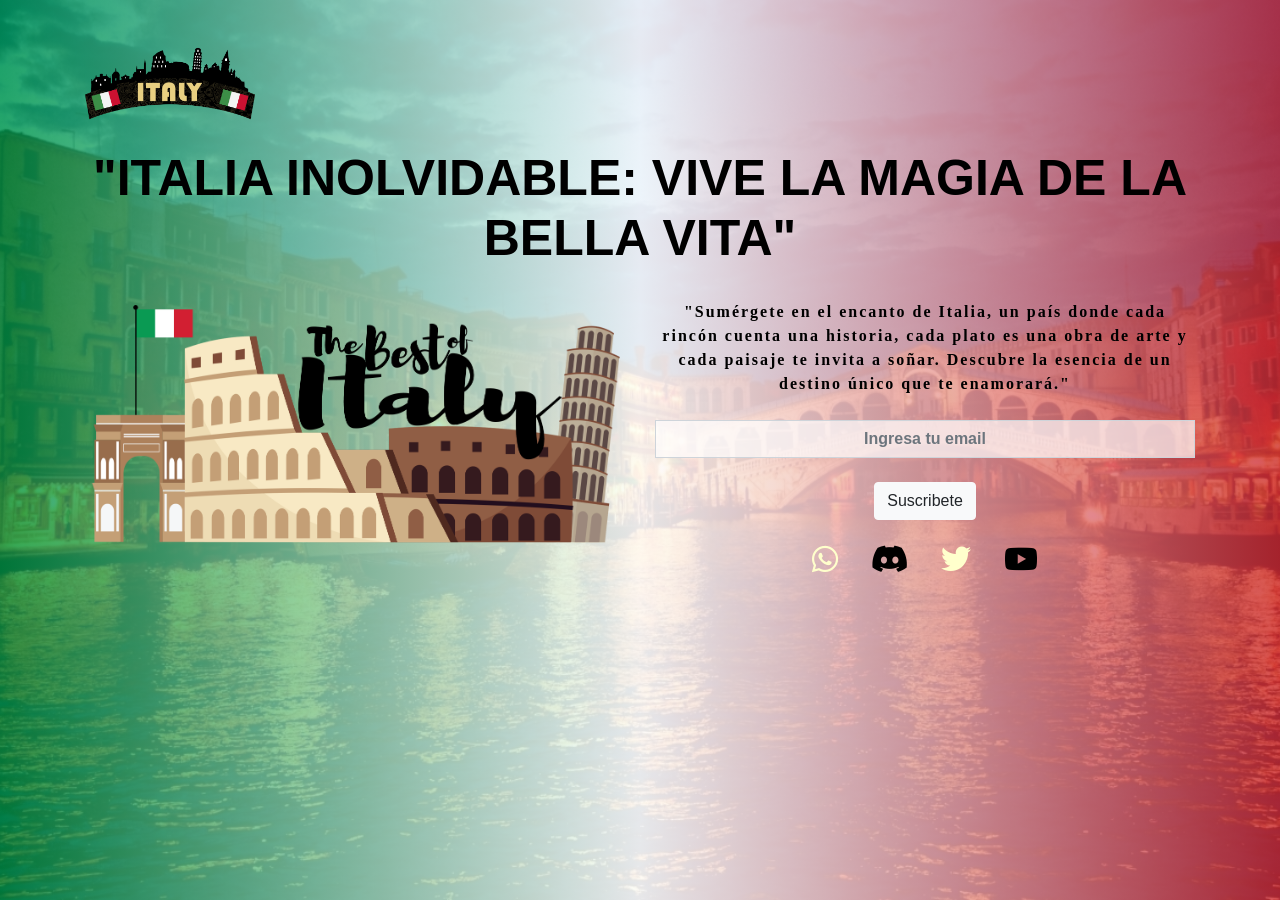
<file: CodigoFuente - Landing Page/index.html>
<!DOCTYPE html>
<html lang="en">

<head>
    <meta charset="UTF-8">
    <meta name="viewport" content="width=device-width, initial-scale=1.0">
    <meta http-equiv="X-UA-Compatible" content="ie=edge">
    <title>Bootstrap4 Landing01</title>
    <!-- BOOTSTRAP CDN -->
    <link rel="stylesheet" href="https://stackpath.bootstrapcdn.com/bootstrap/4.3.1/css/bootstrap.min.css"
        integrity="sha384-ggOyR0iXCbMQv3Xipma34MD+dH/1fQ784/j6cY/iJTQUOhcWr7x9JvoRxT2MZw1T" crossorigin="anonymous">
    <!-- FONT AWESOME -->
    <link rel="stylesheet" href="https://use.fontawesome.com/releases/v5.7.2/css/all.css"
        integrity="sha384-fnmOCqbTlWIlj8LyTjo7mOUStjsKC4pOpQbqyi7RrhN7udi9RwhKkMHpvLbHG9Sr" crossorigin="anonymous">
    <!-- CUSTOM CSS -->
    <link rel="stylesheet" href="styles.css">
</head>

<body>

    <header class="container">
        <div class="row">
            <div class="col-sm-12 my-4">
                <a href="index.html mt-4">
                    <img src="img/right-laptop.png" class="logo">
                </a>
                <h1 style="font-size: 50px;" class="text-center display-3 text-uppercase font-weight-bold mt-4">"Italia Inolvidable: Vive la Magia de la Bella Vita"</h1>
            </div>
            <div class="col-sm-6">
                <img src="img/logo.png" class="img-fluid">
            </div>
            <div class="col-sm-6 text-center">
                <p class="text-center text-description">"Sumérgete en el encanto de Italia, un país donde cada rincón cuenta una historia, cada plato es una obra de arte y cada paisaje te invita a soñar. Descubre la esencia de un destino único que te enamorará."</p>
                <form action="index.html">
                    <input class="form-control rounded-0 my-4 text-center" type="email" name="Write your Email"
                        placeholder="Ingresa tu email">
                    <button type="submit" class="btn btn-light btn-outline rounded-20">
                        Suscribete
                    </button>
                </form>
                <ul class="list-unstyled list-inline mt-4">
                    <li class="list-inline-item">
                        <a href="">
                            <i class="fab fa-whatsapp"></i>
                        </a>
                    </li>
                    <li class="list-inline-item">
                        <a href="">
                            <i style="color: black;" class="fab fa-discord"></i>
                        </a>
                    </li>
                    <li class="list-inline-item">
                        <a href="">
                            <i class="fab fa-twitter"></i>
                        </a>
                    </li>
                    <li class="list-inline-item">
                        <a href="">
                            <i style="color: black;" class="fab fa-youtube"></i>
                        </a>
                    </li>
                </ul>
            </div>
        </div>
    </header>

</body>

</html>
</file>
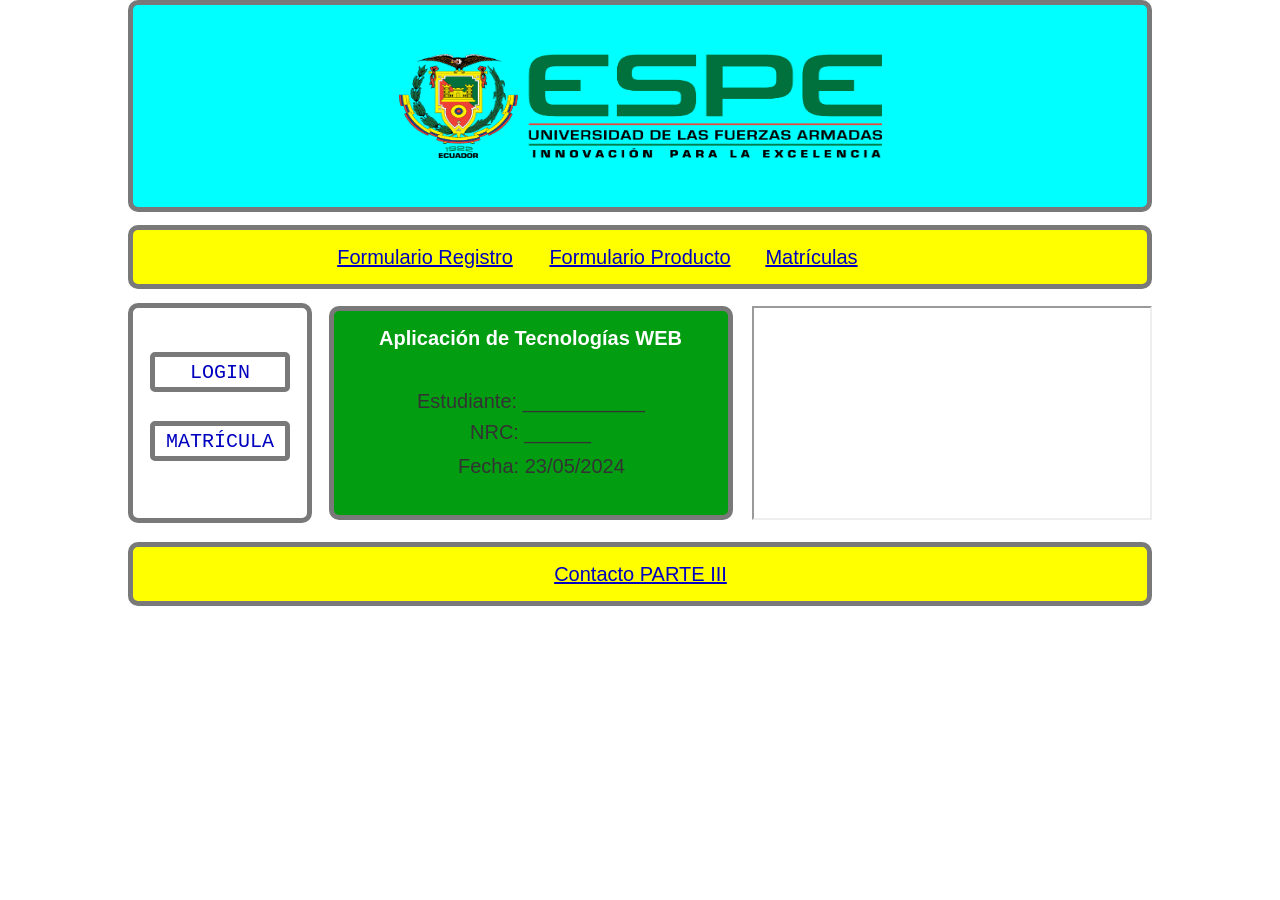
<file: Ejercicio2/G5_HTML_CSS_JAVASCRIPT_DEBER2/index.html>
﻿<!DOCTYPE html>
<html>
  <head>
    <title>Home</title>
    <meta http-equiv="X-UA-Compatible" content="IE=edge"/>
    <meta http-equiv="content-type" content="text/html; charset=utf-8"/>
    <link href="resources/css/axure_rp_page.css" type="text/css" rel="stylesheet"/>
    <link href="data/styles.css" type="text/css" rel="stylesheet"/>
    <link href="files/home/styles.css" type="text/css" rel="stylesheet"/>
    <script src="resources/scripts/jquery-3.2.1.min.js"></script>
    <script src="resources/scripts/axure/axQuery.js"></script>
    <script src="resources/scripts/axure/globals.js"></script>
    <script src="resources/scripts/axutils.js"></script>
    <script src="resources/scripts/axure/annotation.js"></script>
    <script src="resources/scripts/axure/axQuery.std.js"></script>
    <script src="resources/scripts/axure/doc.js"></script>
    <script src="resources/scripts/messagecenter.js"></script>
    <script src="resources/scripts/axure/events.js"></script>
    <script src="resources/scripts/axure/recording.js"></script>
    <script src="resources/scripts/axure/action.js"></script>
    <script src="resources/scripts/axure/expr.js"></script>
    <script src="resources/scripts/axure/geometry.js"></script>
    <script src="resources/scripts/axure/flyout.js"></script>
    <script src="resources/scripts/axure/model.js"></script>
    <script src="resources/scripts/axure/repeater.js"></script>
    <script src="resources/scripts/axure/sto.js"></script>
    <script src="resources/scripts/axure/utils.temp.js"></script>
    <script src="resources/scripts/axure/variables.js"></script>
    <script src="resources/scripts/axure/drag.js"></script>
    <script src="resources/scripts/axure/move.js"></script>
    <script src="resources/scripts/axure/visibility.js"></script>
    <script src="resources/scripts/axure/style.js"></script>
    <script src="resources/scripts/axure/adaptive.js"></script>
    <script src="resources/scripts/axure/tree.js"></script>
    <script src="resources/scripts/axure/init.temp.js"></script>
    <script src="resources/scripts/axure/legacy.js"></script>
    <script src="resources/scripts/axure/viewer.js"></script>
    <script src="resources/scripts/axure/math.js"></script>
    <script src="resources/scripts/axure/jquery.nicescroll.min.js"></script>
    <script src="data/document.js"></script>
    <script src="files/home/data.js"></script>
    <script type="text/javascript">
      $axure.utils.getTransparentGifPath = function() { return 'resources/images/transparent.gif'; };
      $axure.utils.getOtherPath = function() { return 'resources/Other.html'; };
      $axure.utils.getReloadPath = function() { return 'resources/reload.html'; };
    </script>
  </head>
  <body>
    <div id="base" class="">

      <!-- Unnamed (Rectangle) -->
      <div id="u0" class="ax_default box_2">
        <div id="u0_div" class=""></div>
        <div id="u0_text" class="text " style="display:none; visibility: hidden">
          <p></p>
        </div>
      </div>

      <!-- Unnamed (Image) -->
      <div id="u1" class="ax_default image">
        <img id="u1_img" class="img " src="images/home/u1.png"/>
        <div id="u1_text" class="text " style="display:none; visibility: hidden">
          <p></p>
        </div>
      </div>

      <!-- Unnamed (Rectangle) -->
      <div id="u2" class="ax_default box_2">
        <div id="u2_div" class=""></div>
        <div id="u2_text" class="text " style="display:none; visibility: hidden">
          <p></p>
        </div>
      </div>

      <!-- Unnamed (Rectangle) -->
      <div id="u3" class="ax_default link_button">
        <div id="u3_div" class=""></div>
        <div id="u3_text" class="text ">
          <a href="form_registro.html" style="text-decoration: underline;">Formulario Registro</a>
        </div>
      </div>

      <!-- Unnamed (Rectangle) -->
      <div id="u4" class="ax_default link_button">
        <div id="u4_div" class=""></div>
        <div id="u4_text" class="text ">
          <a href="form_producto.html" style="text-decoration: underline;">Formulario Producto</a>        
        </div>
      </div>

      <!-- Unnamed (Rectangle) -->
      <div id="u5" class="ax_default link_button">
        <div id="u5_div" class=""></div>
        <div id="u5_text" class="text ">
          <p><span style="text-decoration:underline ;">Matrículas</span></p>
        </div>
      </div>

      <!-- Unnamed (Rectangle) -->
      <div id="u6" class="ax_default box_2">
        <div id="u6_div" class=""></div>
        <div id="u6_text" class="text " style="display:none; visibility: hidden">
          <p></p>
        </div>
      </div>

      <!-- Unnamed (Rectangle) -->
      <div id="u7" class="ax_default button">
        <div id="u7_div" class=""></div>
        <div id="u7_text" class="text ">
          <a href="FormLoginAvanzado/loginAvanzado.html" style="text-decoration: none;">LOGIN</a>
        </div>
      </div>

      <!-- Unnamed (Rectangle) -->
      <div id="u8" class="ax_default button">
        <div id="u8_div" class=""></div>
        <div id="u8_text" class="text ">
          <p><span>MATRÍCULA</span></p>
        </div>
      </div>

      <!-- Unnamed (Rectangle) -->
      <div id="u9" class="ax_default box_1">
        <div id="u9_div" class=""></div>
        <div id="u9_text" class="text " style="display:none; visibility: hidden">
          <p></p>
        </div>
      </div>

      <!-- Unnamed (Rectangle) -->
      <div id="u10" class="ax_default label">
        <div id="u10_div" class=""></div>
        <div id="u10_text" class="text ">
          <p><span>Aplicación de Tecnologías WEB</span></p>
        </div>
      </div>

      <!-- Unnamed (Rectangle) -->
      <div id="u11" class="ax_default label">
        <div id="u11_div" class=""></div>
        <div id="u11_text" class="text ">
          <p><span>Estudiante: ___________</span></p>
        </div>
      </div>

      <!-- Unnamed (Rectangle) -->
      <div id="u12" class="ax_default label">
        <div id="u12_div" class=""></div>
        <div id="u12_text" class="text ">
          <p><span>NRC: ______</span></p>
        </div>
      </div>

      <!-- Unnamed (Rectangle) -->
      <div id="u13" class="ax_default label">
        <div id="u13_div" class=""></div>
        <div id="u13_text" class="text ">
          <p><span>Fecha: 23/05/2024</span></p>
        </div>
      </div>

      <!-- Unnamed (Rectangle) -->
      <div id="u14" class="ax_default box_2">
        <div id="u14_div" class=""></div>
        <div id="u14_text" class="text " style="display:none; visibility: hidden">
          <p></p>
        </div>
      </div>

      <!-- Unnamed (Rectangle) -->
      <div id="u15" class="ax_default link_button">
        <div id="u15_div" class=""></div>
        <div id="u15_text" class="text ">
          <p><span style="text-decoration:underline ;">Contacto PARTE III</span></p>
        </div>
      </div>

      <!-- Unnamed (Inline Frame) -->
      <div id="u16" class="ax_default">
        <iframe id="u16_input" scrolling="no" frameborder="1" webkitallowfullscreen mozallowfullscreen allowfullscreen></iframe>
      </div>
    </div>
    <script src="resources/scripts/axure/ios.js"></script>
  </body>
</html>
</file>
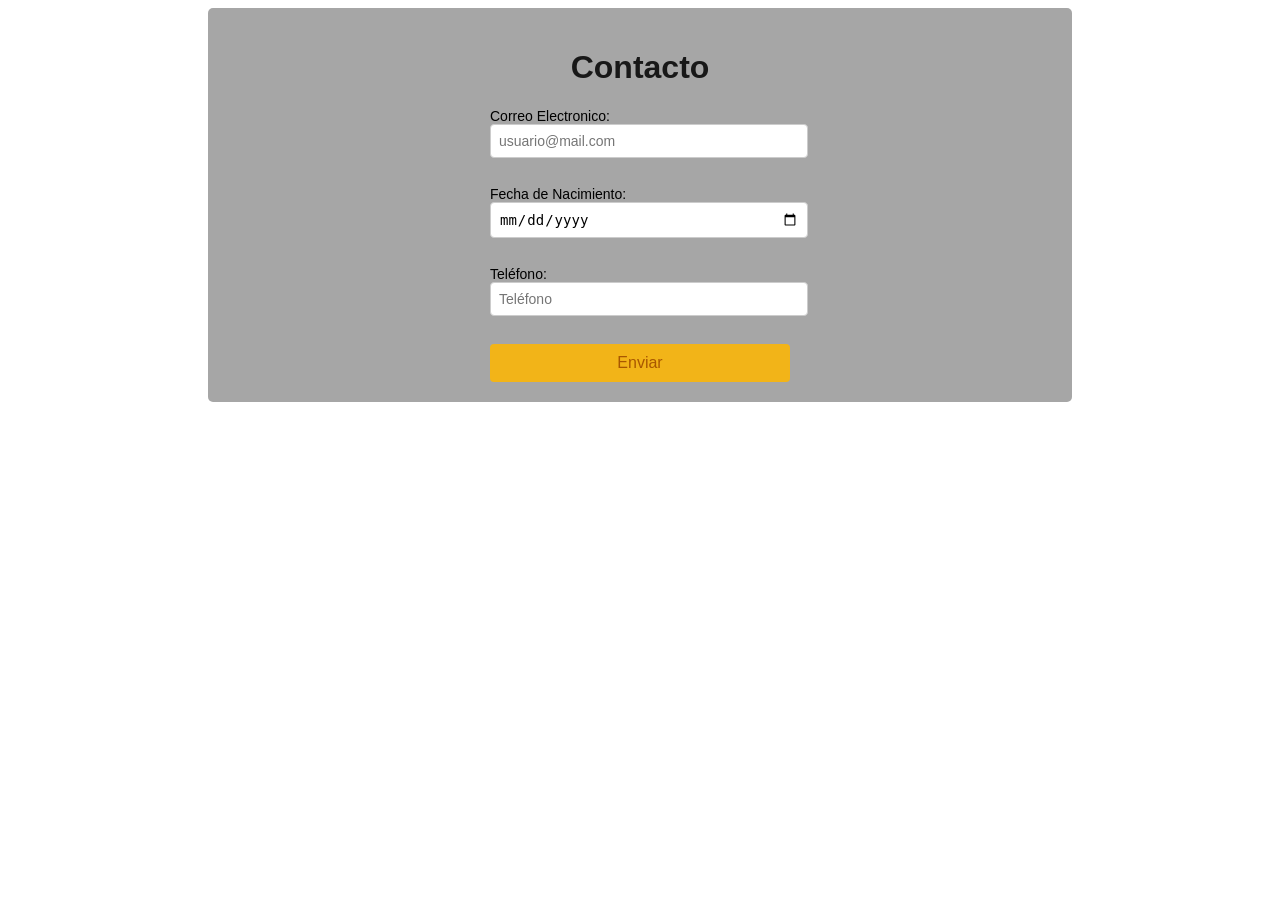
<file: Ejercicio2/G5_HTML_CSS_JAVASCRIPT_DEBER2/contacto.html>
<!DOCTYPE html>
<html lang="en">
<head>
    <meta charset="UTF-8">
    <meta name="viewport" content="width=device-width, initial-scale=1.0">
    <link rel="stylesheet" href="contacto.css">
    <title>Contacto</title>
</head>
<body>
    <div id="form-container">
        <h1>Contacto</h1>
            <form>
                <label for="email">Correo Electronico:</label>
                <input type="email" id="email" name="email" placeholder="usuario@mail.com" required><br><br>
                <label for="birthdate">Fecha de Nacimiento:</label>
                <input type="date" id="birthdate" name="birthdate" value="dd/mm/aaaa" required><br><br>
                <label for="phone">Teléfono:</label>
                <input type="tel" id="phone" name="phone" placeholder="Teléfono" required><br><br>
                <input type="submit" value="Enviar">
            </form>
    </div>
    
    
    
      <script>document.querySelector('form').addEventListener('submit', function(event) {
        event.preventDefault();
      
        const email = document.getElementById('email');
        const phone = document.getElementById('phone');
      
        const emailPattern = /^[a-zA-Z0-9._-]+@[a-zA-Z0-9.-]+\.[a-zA-Z]{2,6}$/;
        const phonePattern = /^\d{10}$/;
      
        if (!emailPattern.test(email.value)) {
          alert('Por favor, ingresa un correo electrónico válido.');
          email.focus();
          return false;
        }
      
        if (!phonePattern.test(phone.value)) {
          alert('Por favor, ingresa un teléfono válido (10 dígitos numéricos).');
          phone.focus();
          return false;
        }
      
        alert('Formulario enviado correctamente.');
        return true;
      });
      </script>
</body>
</html>
</file>
<file: CodigoFuente - Landing Page/styles.css>
body, html {
    height: 100%;
    padding: 0;
    margin: 0;
}

body {
    background: linear-gradient(to right, rgba(0, 146, 70, 0.8), rgba(255, 255, 255, 0.9), rgba(206, 43, 55, 0.8)), 
    url("img/bg.jpg");
    background-size: cover;
    background-position: center;
    color: black;
    font-weight: bold;
    font-family: 'Gill Sans', 'Gill Sans MT', Calibri, 'Trebuchet MS', sans-serif;    
}

.logo {
    height: 80px;
    margin-top: 20px;
}

.text-description {
    letter-spacing: 2px;
    font-family: Cambria, Cochin, Georgia, Times, 'Times New Roman', serif;    
}

.form-control {
    background: rgba(255, 255, 255, 0.7) !important;
    color: black !important;
    font-weight: bold;
}

a .fab {
    color: #ffc;
    font-size: 30px;
    margin: 0 10px;
}
</file>
<file: Ejercicio2/G5_HTML_CSS_JAVASCRIPT_DEBER2/resources/css/axure_rp_page.css>
﻿/* so the window resize fires within a frame in IE7 */
html, body {
    height: 100%;
}

.mobileFrameCursor div * {
    cursor: inherit !important;
}

a {
    color: inherit;
}

p {
    margin: 0px;
    text-rendering: optimizeLegibility;
    font-feature-settings: "kern" 1;
    -webkit-font-feature-settings: "kern";
    -moz-font-feature-settings: "kern";
    -moz-font-feature-settings: "kern=1";
    font-kerning: normal;
}

ul {
    margin:0px;
}

iframe {
    background: #FFFFFF;
}

/* to match IE with C, FF */
input {
    padding: 1px 0px 1px 0px;
    box-sizing: border-box;
    -moz-box-sizing: border-box;
}

input[type=text]::-ms-clear {
    width: 0;
    height: 0;
    display: none;
}

textarea {
    margin: 0px;
    box-sizing: border-box;
    -moz-box-sizing: border-box;
}

.focused:focus, .selectedFocused:focus {
    outline: none;
}

div.intcases {
    font-family: arial; 
    font-size: 12px;
    text-align:left; 
    border:1px solid #AAA; 
    background:#FFF none repeat scroll 0% 0%; 
    z-index:9999; 
    visibility:hidden; 
    position:absolute;
    padding: 0px;
    border-radius: 3px;
    white-space: nowrap;
}

div.intcaselink {
    cursor: pointer;
    padding: 3px 8px 3px 8px;
    margin: 5px;
    background:#EEE none repeat scroll 0% 0%; 
    border:1px solid #AAA;
    border-radius: 3px;
}

div.refpageimage {
    position: absolute;
    left: 0px;
    top: 0px;
    font-size: 0px;
    width: 16px;
    height: 16px;
    cursor: pointer;
    background-image: url(images/newwindow.gif);
    background-repeat: no-repeat;
}

div.annnoteimage {
    position: absolute;
    left: 0px;
    top: 0px;
    font-size: 0px;
    /*width: 16px;
    height: 12px;*/
    cursor: help;
    /*background-image: url(images/note.gif);*/
    /*background-repeat: no-repeat;*/
    width: 13px;
    height: 12px;
    padding-top: 1px;
    text-align: center;
    background-color: #138CDD;
    -moz-box-shadow: 1px 1px 3px #aaa;
    -webkit-box-shadow: 1px 1px 3px #aaa;
    box-shadow: 1px 1px 3px #aaa;
}

div.annnoteline {
    display: inline-block;
    width: 9px;
    height: 1px;
    border-bottom: 1px solid white;
    margin-top: 1px;
}

div.annnotelabel {
    /*position: absolute;
    left: 0px;
    top: 0px;*/
    font-family: Helvetica,Arial;
    white-space: nowrap;
    
    padding-top: 1px;
    background-color: #fff849;
    font-size: 10px;
    font-weight: bold;
    line-height: 14px;
    margin-right: 3px;
    padding: 0px 4px;
    color: #000;

    -moz-box-shadow: 1px 1px 3px #aaa;
    -webkit-box-shadow: 1px 1px 3px #aaa;
    box-shadow: 1px 1px 3px #aaa;
}

div.annnote {
    display: flex;
    position: absolute;
    cursor: help;
    line-height: 14px;
}

.annotation {
    font-size: 12px;
    padding-left: 2px;
    margin-bottom: 5px;
}

.annotationName {
    /*font-size: 13px;
    font-weight: bold;
    margin-bottom: 3px;
    white-space: nowrap;*/

    font-family: 'Trebuchet MS';
    font-size: 14px;
    font-weight: bold;
    margin-bottom: 5px;
    white-space: nowrap;
}

.annotationValue {
    font-family: Arial, Helvetica, Sans-Serif;
    font-size: 12px;
    color: #4a4a4a;
    line-height: 21px;
    margin-bottom: 20px;
}

.noteLink {
    text-decoration: inherit;
    color: inherit;
}

.noteLink:hover {
    background-color: white;
}

/* this is a fix for the issue where dialogs jump around and takes the text-align from the body */
.dialogFix {
    position:absolute;
    text-align:left;
    border: 1px solid #8f949a;
}


@keyframes pulsate {
  from {
    box-shadow: 0 0 10px #15d6ba;
  }
  to {
    box-shadow: 0 0 20px #15d6ba;
  }
}

@-webkit-keyframes pulsate {
  from {
    -webkit-box-shadow: 0 0 10px #15d6ba;
    box-shadow: 0 0 10px #15d6ba;
  }
  to {
    -webkit-box-shadow: 0 0 20px #15d6ba;
    box-shadow: 0 0 20px #15d6ba;
  }
}
 
@-moz-keyframes pulsate {
  from {
    -moz-box-shadow: 0 0 10px #15d6ba;
    box-shadow: 0 0 10px #15d6ba;
  }
  to {
    -moz-box-shadow: 0 0 20px #15d6ba;
    box-shadow: 0 0 20px #15d6ba;
  }
}

.legacyPulsateBorder {
    /*border: 5px solid #15d6ba;
    margin: -5px;*/
    -moz-box-shadow: 0 0 10px 3px #15d6ba;
    box-shadow: 0 0 10px 3px #15d6ba;
}

.pulsateBorder {
  animation-name: pulsate;
  animation-timing-function: ease-in-out;
  animation-duration: 0.9s;
  animation-iteration-count: infinite;
  animation-direction: alternate;
  
  -webkit-animation-name: pulsate;
  -webkit-animation-timing-function: ease-in-out;
  -webkit-animation-duration: 0.9s;
  -webkit-animation-iteration-count: infinite;
  -webkit-animation-direction: alternate;

  -moz-animation-name: pulsate;
  -moz-animation-timing-function: ease-in-out;
  -moz-animation-duration: 0.9s;
  -moz-animation-iteration-count: infinite;
  -moz-animation-direction: alternate;
}

.ax_default_hidden, .ax_default_unplaced{
    display: none;
    visibility: hidden;
}

.widgetNoteSelected {
    -moz-box-shadow: 0 0 10px 3px #138CDD;
    box-shadow: 0 0 10px 3px #138CDD;
    /*-moz-box-shadow: 0 0 20px #3915d6;
    box-shadow: 0 0 20px #3915d6;*/
    /*border: 3px solid #3915d6;*/
    /*margin: -3px;*/
}


.singleImg {
    display: none;
    visibility: hidden;
}

#ios-safari {
    overflow: auto;
    -webkit-overflow-scrolling: touch;
}

#ios-safari-html {
    display: block;
    overflow: auto;
    -webkit-overflow-scrolling: touch;
    position: absolute;
    top: 0;
    left: 0;
    right: 0;
    bottom: 0;
}

#ios-safari-fixed {
    position: absolute;
    pointer-events: none;
    width: initial;
}

#ios-safari-fixed div {
    pointer-events: auto;
}
</file>
<file: Ejercicio2/G5_HTML_CSS_JAVASCRIPT_DEBER2/data/styles.css>
﻿.ax_default {
  font-family:'Arial Normal', 'Arial', sans-serif;
  font-weight:400;
  font-style:normal;
  font-size:13px;
  letter-spacing:normal;
  color:#333333;
  vertical-align:none;
  text-align:center;
  line-height:normal;
  text-transform:none;
}
.box_1 {
}
.box_2 {
}
.image {
}
.button {
}
.primary_button {
  color:#FFFFFF;
}
.link_button {
  color:#169BD5;
}
.heading_1 {
  font-family:'Arial Normal', 'Arial', sans-serif;
  font-weight:bold;
  font-style:normal;
  font-size:32px;
  text-align:left;
}
.heading_2 {
  font-family:'Arial Normal', 'Arial', sans-serif;
  font-weight:bold;
  font-style:normal;
  font-size:24px;
  text-align:left;
}
.heading_3 {
  font-family:'Arial Normal', 'Arial', sans-serif;
  font-weight:bold;
  font-style:normal;
  font-size:18px;
  text-align:left;
}
.heading_4 {
  font-family:'Arial Normal', 'Arial', sans-serif;
  font-weight:bold;
  font-style:normal;
  font-size:14px;
  text-align:left;
}
.heading_5 {
  font-family:'Arial Normal', 'Arial', sans-serif;
  font-weight:bold;
  font-style:normal;
  text-align:left;
}
.heading_6 {
  font-family:'Arial Normal', 'Arial', sans-serif;
  font-weight:bold;
  font-style:normal;
  font-size:10px;
  text-align:left;
}
.label {
  font-size:14px;
  text-align:left;
}
.paragraph {
  text-align:left;
}
.text_field {
  color:#000000;
  text-align:left;
}
.form_hint {
  color:#999999;
}
.form_disabled {
}
.box_3 {
}
.icon {
}
.checkbox {
  text-align:left;
}
textarea, select, input, button { outline: none; }
</file>
<file: Ejercicio2/G5_HTML_CSS_JAVASCRIPT_DEBER2/files/home/styles.css>
﻿body {
  margin:0px;
  background-image:none;
  position:relative;
  left:0px;
  width:1024px;
  margin-left:auto;
  margin-right:auto;
  text-align:left;
}
.form_sketch {
  border-color:transparent;
  background-color:transparent;
}
#base {
  position:absolute;
  z-index:0;
}
#u0_div {
  border-width:0px;
  position:absolute;
  left:0px;
  top:0px;
  width:1024px;
  height:212px;
  background:inherit;
  background-color:rgba(0, 255, 255, 1);
  box-sizing:border-box;
  border-width:5px;
  border-style:solid;
  border-color:rgba(121, 121, 121, 1);
  border-radius:10px;
  -moz-box-shadow:none;
  -webkit-box-shadow:none;
  box-shadow:none;
}
#u0 {
  border-width:0px;
  position:absolute;
  left:0px;
  top:0px;
  width:1024px;
  height:212px;
  display:flex;
}
#u0 .text {
  position:absolute;
  align-self:center;
  padding:2px 2px 2px 2px;
  box-sizing:border-box;
  width:100%;
}
#u0_text {
  border-width:0px;
  word-wrap:break-word;
  text-transform:none;
  visibility:hidden;
}
#u1_img {
  border-width:0px;
  position:absolute;
  left:0px;
  top:0px;
  width:483px;
  height:104px;
}
#u1 {
  border-width:0px;
  position:absolute;
  left:271px;
  top:54px;
  width:483px;
  height:104px;
  display:flex;
}
#u1 .text {
  position:absolute;
  align-self:center;
  padding:2px 2px 2px 2px;
  box-sizing:border-box;
  width:100%;
}
#u1_text {
  border-width:0px;
  word-wrap:break-word;
  text-transform:none;
  visibility:hidden;
}
#u2_div {
  border-width:0px;
  position:absolute;
  left:0px;
  top:0px;
  width:1024px;
  height:64px;
  background:inherit;
  background-color:rgba(255, 255, 0, 1);
  box-sizing:border-box;
  border-width:5px;
  border-style:solid;
  border-color:rgba(121, 121, 121, 1);
  border-radius:10px;
  -moz-box-shadow:none;
  -webkit-box-shadow:none;
  box-shadow:none;
}
#u2 {
  border-width:0px;
  position:absolute;
  left:0px;
  top:225px;
  width:1024px;
  height:64px;
  display:flex;
}
#u2 .text {
  position:absolute;
  align-self:center;
  padding:2px 2px 2px 2px;
  box-sizing:border-box;
  width:100%;
}
#u2_text {
  border-width:0px;
  word-wrap:break-word;
  text-transform:none;
  visibility:hidden;
}
#u3_div {
  border-width:0px;
  position:absolute;
  left:0px;
  top:0px;
  width:180px;
  height:27px;
  background:inherit;
  background-color:rgba(255, 255, 255, 0);
  border:none;
  border-radius:0px;
  -moz-box-shadow:none;
  -webkit-box-shadow:none;
  box-shadow:none;
  font-size:20px;
  text-decoration:underline ;
  color:#0000BF;
}
#u3 {
  border-width:0px;
  position:absolute;
  left:207px;
  top:244px;
  width:180px;
  height:27px;
  display:flex;
  font-size:20px;
  text-decoration:underline ;
  color:#0000BF;
}
#u3 .text {
  position:absolute;
  align-self:center;
  padding:2px 2px 2px 2px;
  box-sizing:border-box;
  width:100%;
}
#u3_div.selected {
  border-width:0px;
  position:absolute;
  left:0px;
  top:0px;
  width:180px;
  height:27px;
  background:inherit;
  background-color:rgba(255, 255, 255, 0);
  border:none;
  border-radius:0px;
  -moz-box-shadow:none;
  -webkit-box-shadow:none;
  box-shadow:none;
  font-size:20px;
  text-decoration:underline ;
  color:#0000BF;
}
#u3.selected {
}
#u3_text {
  border-width:0px;
  white-space:nowrap;
  text-transform:none;
}
#u4_div {
  border-width:0px;
  position:absolute;
  left:0px;
  top:0px;
  width:186px;
  height:27px;
  background:inherit;
  background-color:rgba(255, 255, 255, 0);
  border:none;
  border-radius:0px;
  -moz-box-shadow:none;
  -webkit-box-shadow:none;
  box-shadow:none;
  font-size:20px;
  text-decoration:underline ;
  color:#0000BF;
}
#u4 {
  border-width:0px;
  position:absolute;
  left:419px;
  top:244px;
  width:186px;
  height:27px;
  display:flex;
  font-size:20px;
  text-decoration:underline ;
  color:#0000BF;
}
#u4 .text {
  position:absolute;
  align-self:center;
  padding:2px 2px 2px 2px;
  box-sizing:border-box;
  width:100%;
}
#u4_div.selected {
  border-width:0px;
  position:absolute;
  left:0px;
  top:0px;
  width:186px;
  height:27px;
  background:inherit;
  background-color:rgba(255, 255, 255, 0);
  border:none;
  border-radius:0px;
  -moz-box-shadow:none;
  -webkit-box-shadow:none;
  box-shadow:none;
  font-size:20px;
  text-decoration:underline ;
  color:#0000BF;
}
#u4.selected {
}
#u4_text {
  border-width:0px;
  white-space:nowrap;
  text-transform:none;
}
#u5_div {
  border-width:0px;
  position:absolute;
  left:0px;
  top:0px;
  width:97px;
  height:27px;
  background:inherit;
  background-color:rgba(255, 255, 255, 0);
  border:none;
  border-radius:0px;
  -moz-box-shadow:none;
  -webkit-box-shadow:none;
  box-shadow:none;
  font-size:20px;
  text-decoration:underline ;
  color:#0000BF;
}
#u5 {
  border-width:0px;
  position:absolute;
  left:635px;
  top:244px;
  width:97px;
  height:27px;
  display:flex;
  font-size:20px;
  text-decoration:underline ;
  color:#0000BF;
}
#u5 .text {
  position:absolute;
  align-self:center;
  padding:2px 2px 2px 2px;
  box-sizing:border-box;
  width:100%;
}
#u5_div.selected {
  border-width:0px;
  position:absolute;
  left:0px;
  top:0px;
  width:97px;
  height:27px;
  background:inherit;
  background-color:rgba(255, 255, 255, 0);
  border:none;
  border-radius:0px;
  -moz-box-shadow:none;
  -webkit-box-shadow:none;
  box-shadow:none;
  font-size:20px;
  text-decoration:underline ;
  color:#0000BF;
}
#u5.selected {
}
#u5_text {
  border-width:0px;
  white-space:nowrap;
  text-transform:none;
}
#u6_div {
  border-width:0px;
  position:absolute;
  left:0px;
  top:0px;
  width:184px;
  height:220px;
  background:inherit;
  background-color:rgba(255, 255, 255, 1);
  box-sizing:border-box;
  border-width:5px;
  border-style:solid;
  border-color:rgba(121, 121, 121, 1);
  border-radius:10px;
  -moz-box-shadow:none;
  -webkit-box-shadow:none;
  box-shadow:none;
}
#u6 {
  border-width:0px;
  position:absolute;
  left:0px;
  top:303px;
  width:184px;
  height:220px;
  display:flex;
}
#u6 .text {
  position:absolute;
  align-self:center;
  padding:2px 2px 2px 2px;
  box-sizing:border-box;
  width:100%;
}
#u6_text {
  border-width:0px;
  word-wrap:break-word;
  text-transform:none;
  visibility:hidden;
}
#u7_div {
  border-width:0px;
  position:absolute;
  left:0px;
  top:0px;
  width:140px;
  height:40px;
  background:inherit;
  background-color:rgba(255, 255, 255, 1);
  box-sizing:border-box;
  border-width:5px;
  border-style:solid;
  border-color:rgba(121, 121, 121, 1);
  border-radius:5px;
  -moz-box-shadow:none;
  -webkit-box-shadow:none;
  box-shadow:none;
  font-family:'Courier New Normal', 'Courier New', sans-serif;
  font-weight:400;
  font-style:normal;
  font-size:20px;
  color:#0000BF;
}
#u7 {
  border-width:0px;
  position:absolute;
  left:22px;
  top:352px;
  width:140px;
  height:40px;
  display:flex;
  font-family:'Courier New Normal', 'Courier New', sans-serif;
  font-weight:400;
  font-style:normal;
  font-size:20px;
  color:#0000BF;
}
#u7 .text {
  position:absolute;
  align-self:center;
  padding:2px 2px 2px 2px;
  box-sizing:border-box;
  width:100%;
}
#u7_text {
  border-width:0px;
  word-wrap:break-word;
  text-transform:none;
}
#u8_div {
  border-width:0px;
  position:absolute;
  left:0px;
  top:0px;
  width:140px;
  height:40px;
  background:inherit;
  background-color:rgba(255, 255, 255, 1);
  box-sizing:border-box;
  border-width:5px;
  border-style:solid;
  border-color:rgba(121, 121, 121, 1);
  border-radius:5px;
  -moz-box-shadow:none;
  -webkit-box-shadow:none;
  box-shadow:none;
  font-family:'Courier New Normal', 'Courier New', sans-serif;
  font-weight:400;
  font-style:normal;
  font-size:20px;
  color:#0000BF;
}
#u8 {
  border-width:0px;
  position:absolute;
  left:22px;
  top:421px;
  width:140px;
  height:40px;
  display:flex;
  font-family:'Courier New Normal', 'Courier New', sans-serif;
  font-weight:400;
  font-style:normal;
  font-size:20px;
  color:#0000BF;
}
#u8 .text {
  position:absolute;
  align-self:center;
  padding:2px 2px 2px 2px;
  box-sizing:border-box;
  width:100%;
}
#u8_text {
  border-width:0px;
  word-wrap:break-word;
  text-transform:none;
}
#u9_div {
  border-width:0px;
  position:absolute;
  left:0px;
  top:0px;
  width:404px;
  height:214px;
  background:inherit;
  background-color:rgba(2, 157, 17, 1);
  box-sizing:border-box;
  border-width:5px;
  border-style:solid;
  border-color:rgba(121, 121, 121, 1);
  border-radius:10px;
  -moz-box-shadow:none;
  -webkit-box-shadow:none;
  box-shadow:none;
}
#u9 {
  border-width:0px;
  position:absolute;
  left:201px;
  top:306px;
  width:404px;
  height:214px;
  display:flex;
}
#u9 .text {
  position:absolute;
  align-self:center;
  padding:2px 2px 2px 2px;
  box-sizing:border-box;
  width:100%;
}
#u9_text {
  border-width:0px;
  word-wrap:break-word;
  text-transform:none;
  visibility:hidden;
}
#u10_div {
  border-width:0px;
  position:absolute;
  left:0px;
  top:0px;
  width:304px;
  height:23px;
  background:inherit;
  background-color:rgba(255, 255, 255, 0);
  border:none;
  border-radius:0px;
  -moz-box-shadow:none;
  -webkit-box-shadow:none;
  box-shadow:none;
  font-family:'Arial Negrita', 'Arial Normal', 'Arial', sans-serif;
  font-weight:700;
  font-style:normal;
  font-size:20px;
  color:#FFFFFF;
}
#u10 {
  border-width:0px;
  position:absolute;
  left:251px;
  top:327px;
  width:304px;
  height:23px;
  display:flex;
  font-family:'Arial Negrita', 'Arial Normal', 'Arial', sans-serif;
  font-weight:700;
  font-style:normal;
  font-size:20px;
  color:#FFFFFF;
}
#u10 .text {
  position:absolute;
  align-self:flex-start;
  padding:0px 0px 0px 0px;
  box-sizing:border-box;
  width:100%;
}
#u10_text {
  border-width:0px;
  white-space:nowrap;
  text-transform:none;
}
#u11_div {
  border-width:0px;
  position:absolute;
  left:0px;
  top:0px;
  width:228px;
  height:23px;
  background:inherit;
  background-color:rgba(255, 255, 255, 0);
  border:none;
  border-radius:0px;
  -moz-box-shadow:none;
  -webkit-box-shadow:none;
  box-shadow:none;
  font-size:20px;
}
#u11 {
  border-width:0px;
  position:absolute;
  left:289px;
  top:390px;
  width:228px;
  height:23px;
  display:flex;
  font-size:20px;
}
#u11 .text {
  position:absolute;
  align-self:flex-start;
  padding:0px 0px 0px 0px;
  box-sizing:border-box;
  width:100%;
}
#u11_text {
  border-width:0px;
  white-space:nowrap;
  text-transform:none;
}
#u12_div {
  border-width:0px;
  position:absolute;
  left:0px;
  top:0px;
  width:122px;
  height:23px;
  background:inherit;
  background-color:rgba(255, 255, 255, 0);
  border:none;
  border-radius:0px;
  -moz-box-shadow:none;
  -webkit-box-shadow:none;
  box-shadow:none;
  font-size:20px;
}
#u12 {
  border-width:0px;
  position:absolute;
  left:342px;
  top:421px;
  width:122px;
  height:23px;
  display:flex;
  font-size:20px;
}
#u12 .text {
  position:absolute;
  align-self:flex-start;
  padding:0px 0px 0px 0px;
  box-sizing:border-box;
  width:100%;
}
#u12_text {
  border-width:0px;
  white-space:nowrap;
  text-transform:none;
}
#u13_div {
  border-width:0px;
  position:absolute;
  left:0px;
  top:0px;
  width:167px;
  height:23px;
  background:inherit;
  background-color:rgba(255, 255, 255, 0);
  border:none;
  border-radius:0px;
  -moz-box-shadow:none;
  -webkit-box-shadow:none;
  box-shadow:none;
  font-size:20px;
}
#u13 {
  border-width:0px;
  position:absolute;
  left:330px;
  top:455px;
  width:167px;
  height:23px;
  display:flex;
  font-size:20px;
}
#u13 .text {
  position:absolute;
  align-self:flex-start;
  padding:0px 0px 0px 0px;
  box-sizing:border-box;
  width:100%;
}
#u13_text {
  border-width:0px;
  white-space:nowrap;
  text-transform:none;
}
#u14_div {
  border-width:0px;
  position:absolute;
  left:0px;
  top:0px;
  width:1024px;
  height:64px;
  background:inherit;
  background-color:rgba(255, 255, 0, 1);
  box-sizing:border-box;
  border-width:5px;
  border-style:solid;
  border-color:rgba(121, 121, 121, 1);
  border-radius:10px;
  -moz-box-shadow:none;
  -webkit-box-shadow:none;
  box-shadow:none;
}
#u14 {
  border-width:0px;
  position:absolute;
  left:0px;
  top:542px;
  width:1024px;
  height:64px;
  display:flex;
}
#u14 .text {
  position:absolute;
  align-self:center;
  padding:2px 2px 2px 2px;
  box-sizing:border-box;
  width:100%;
}
#u14_text {
  border-width:0px;
  word-wrap:break-word;
  text-transform:none;
  visibility:hidden;
}
#u15_div {
  border-width:0px;
  position:absolute;
  left:0px;
  top:0px;
  width:177px;
  height:27px;
  background:inherit;
  background-color:rgba(255, 255, 255, 0);
  border:none;
  border-radius:0px;
  -moz-box-shadow:none;
  -webkit-box-shadow:none;
  box-shadow:none;
  font-size:20px;
  text-decoration:underline ;
  color:#0000BF;
}
#u15 {
  border-width:0px;
  position:absolute;
  left:424px;
  top:561px;
  width:177px;
  height:27px;
  display:flex;
  font-size:20px;
  text-decoration:underline ;
  color:#0000BF;
}
#u15 .text {
  position:absolute;
  align-self:center;
  padding:2px 2px 2px 2px;
  box-sizing:border-box;
  width:100%;
}
#u15_div.selected {
  border-width:0px;
  position:absolute;
  left:0px;
  top:0px;
  width:177px;
  height:27px;
  background:inherit;
  background-color:rgba(255, 255, 255, 0);
  border:none;
  border-radius:0px;
  -moz-box-shadow:none;
  -webkit-box-shadow:none;
  box-shadow:none;
  font-size:20px;
  text-decoration:underline ;
  color:#0000BF;
}
#u15.selected {
}
#u15_text {
  border-width:0px;
  white-space:nowrap;
  text-transform:none;
}
#u16 {
  border-width:0px;
  position:absolute;
  left:624px;
  top:306px;
  width:396px;
  height:210px;
}
#u16_input {
  border-width:2px;
  position:absolute;
  left:0px;
  top:0px;
  width:396px;
  height:210px;
  overflow:hidden;
}
</file>
<file: Ejercicio2/G5_HTML_CSS_JAVASCRIPT_DEBER2/contacto.css>
body{
    font-family: Arial, Helvetica, sans-serif;
}
form {
    width: 300px;
    margin: 0 auto;
    font-family: Arial, sans-serif;
  }
  
  label {
    display: block;
    margin-top: 10px;
    font-size: 14px;
  }
  
  input[type="email"],
  input[type="date"],
  input[type="tel"] {
    width: 100%;
    padding: 8px;
    font-size: 14px;
    border: 1px solid #ccc;
    border-radius: 4px;
  }
  
  input[type="submit"] {
    width: 100%;
    padding: 10px;
    font-size: 16px;
    background-color: #ffb700da;
    color: rgb(168, 87, 0);
    border: none;
    border-radius: 4px;
    cursor: pointer;
    margin-top: 10px;
  }
  
  input[type="submit"]:hover {
    background-color: #0056b3;
  }

  h1{
    text-align: center;
    color: #000000da;
  }

  #form-container {
    background-color: #a6a6a6;
    padding: 20px;
    margin-left: 200px;
    margin-right: 200px;
    border-radius: 5px;
  }
</file>
